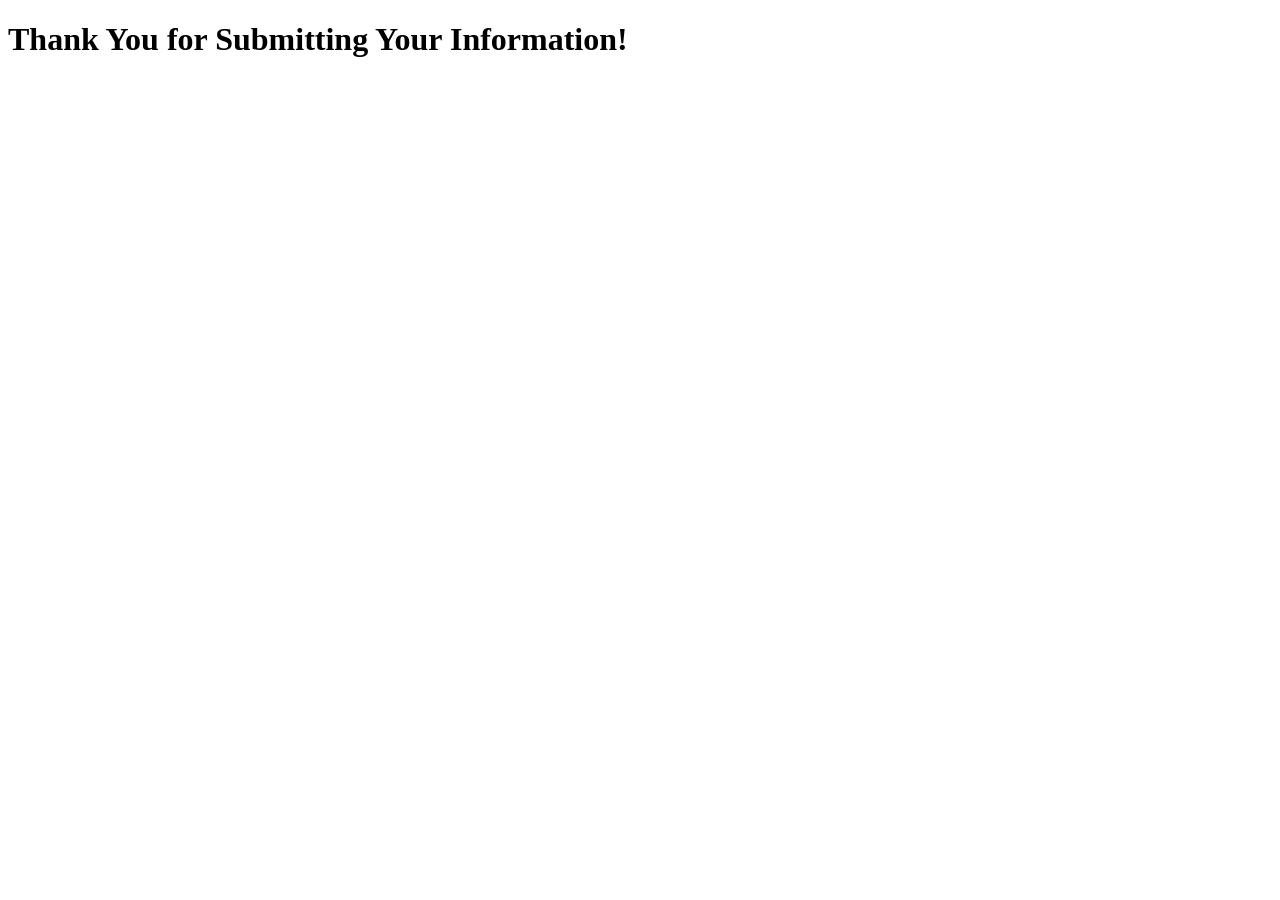
<file: ThankYou.html>
<!DOCTYPE html>
<html lang="en">
<head>
    <meta charset="UTF-8">
    <meta name="viewport" content="width=device-width, initial-scale=1.0">
    <title>Thank You</title>
</head>
<body>
    <h1>Thank You for Submitting Your Information!</h1>
</body>
</html>
</file>
